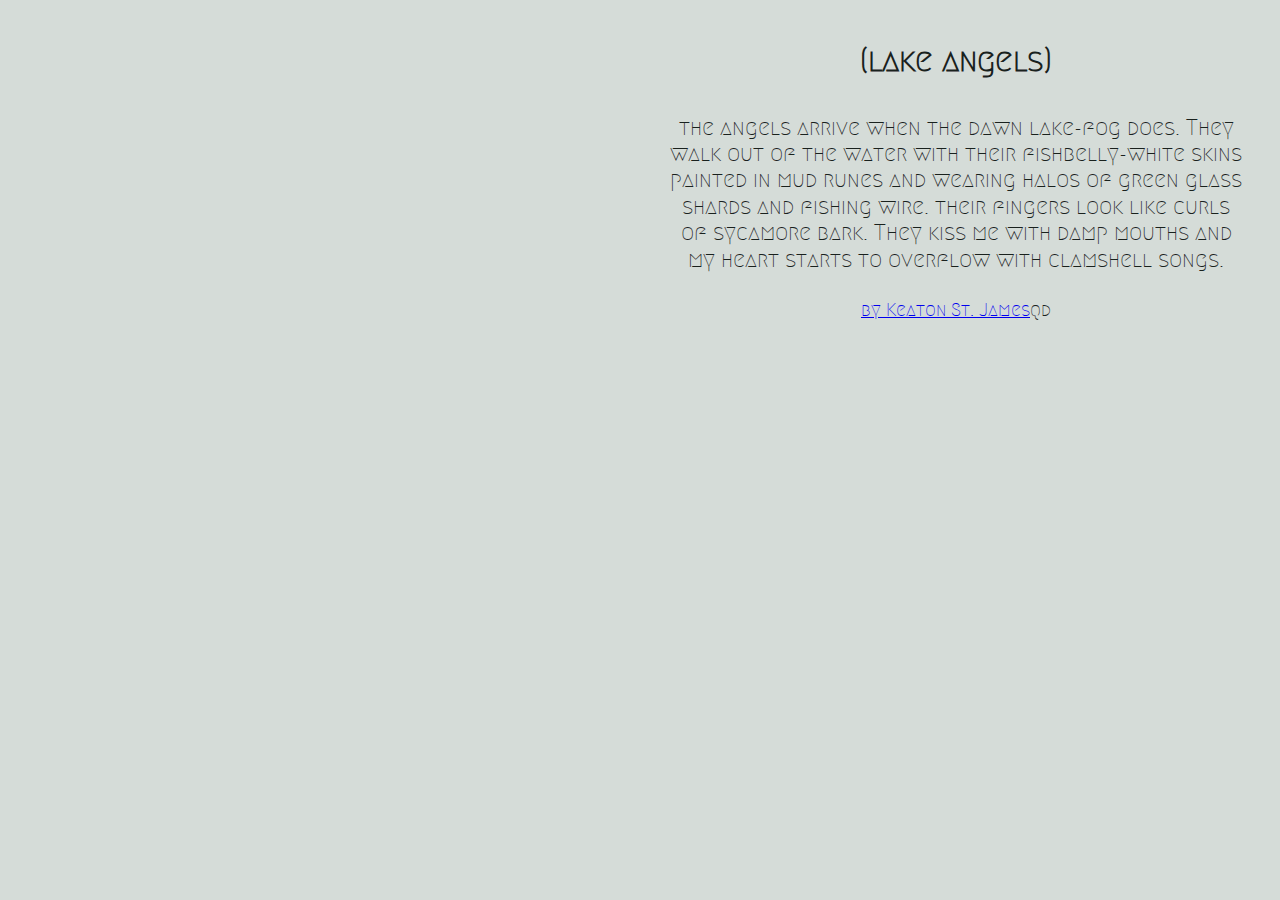
<file: index.html>
<!DOCTYPE html>
<head>
	<meta charset="utf-8">
<html lang="en-ca">
	<title>Responsive Setup</title>
	<meta name="handheldfriendly" content="true">
	<meta name="mobileoptimized" content="240">
	<meta name="viewport" content="width=device-width,initial-scale=1">
	<link href="https://file.myfontastic.com/87PN4w79BKd3obi5FwRCsZ/icons.css" rel="stylesheet">
  <link href="css/style.css" rel="stylesheet">
</head>
<body>

<div class="grid grid-middle">
	<div class="unit unit-xs-1 unit-s-1 unit-m-1-2 unit-l-1-2 island">

		<div class="grid">
			<div class="unit unit-xs-1">
				<i class="icon icon-rune"> </i>
			</div>
			<div class="unit unit-xs-1">
				<i class="icon icon-halo"> </i>
			</div>
			<div class="unit unit-xs-1">
				<i class="icon icon-hand"> </i>
			</div>

	</div>
</div>


	<div class="unit unit-xs-1 unit-s-1 unit-m-1-2 unit-l-1-2 island text-center">

	<h1 class="text-center">(lake angels)</h1>

	<p class=" giga poem">the angels arrive when the dawn lake-fog does.
They walk out of the water with their fishbelly-white
skins painted in mud runes and wearing halos of
green glass shards and fishing wire. their fingers
look like curls of sycamore bark. They kiss me with
damp mouths and my heart starts to overflow
with clamshell songs. </p>

<a class="" href="http://modernaukeats.tumblr.com/">by Keaton St. James</a>qd

	</div>
</div>

</body>
</html>
</file>
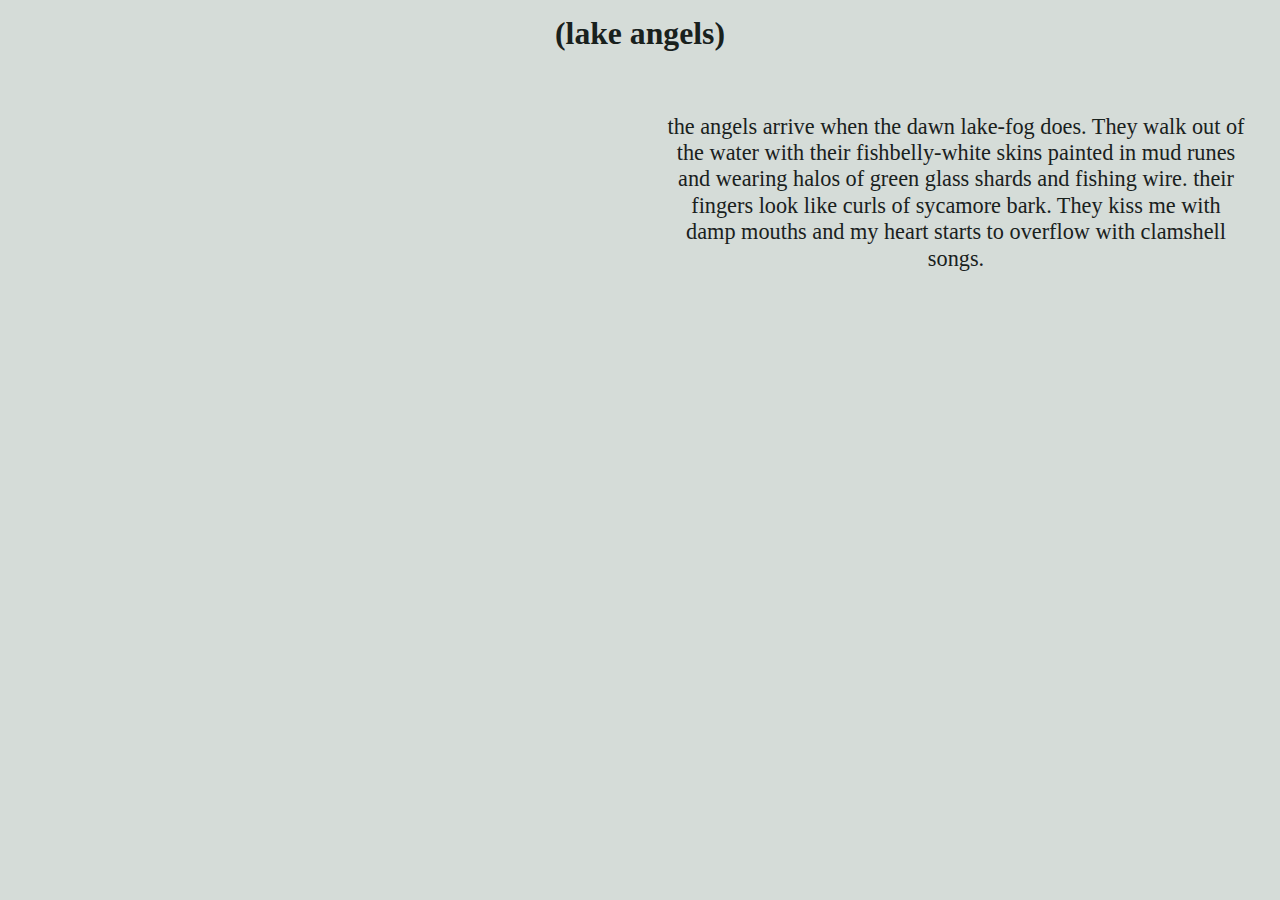
<file: Prepros Build/index.html>
<!DOCTYPE html>
<head>
	<meta charset="utf-8">
<html lang="en-ca">
	<title>Responsive Setup</title>
	<meta name="handheldfriendly" content="true">
	<meta name="mobileoptimized" content="240">
	<meta name="viewport" content="width=device-width,initial-scale=1">
	<link href="https://file.myfontastic.com/87PN4w79BKd3obi5FwRCsZ/icons.css" rel="stylesheet">
  <link href="css/style.css" rel="stylesheet">
</head>
<body>

<h1 class="text-center">(lake angels)</h1>


<div class="grid grid-middle">
	<div class="unit unit-xs-1 unit-s-1 unit-m-1-2 unit-l-1-2 island">

		<div class="grid">
			<div class="unit unit-xs-1">
				<i class="icon icon-rune"> </i>
			</div>
			<div class="unit unit-xs-1">
				<i class="icon icon-halo"> </i>
			</div>
			<div class="unit unit-xs-1">
				<i class="icon icon-hand"> </i>
			</div>

	</div>
</div>


	<div class="unit unit-xs-1 unit-s-1 unit-m-1-2 unit-l-1-2 island text-center">

	<p class=" giga poem">the angels arrive when the dawn lake-fog does.
They walk out of the water with their fishbelly-white
skins painted in mud runes and wearing halos of
green glass shards and fishing wire. their fingers
look like curls of sycamore bark. They kiss me with
damp mouths and my heart starts to overflow
with clamshell songs. </p>

	</div>
</div>

</body>
</html>
</file>
<file: css/style.css>
/* Variable */
@import url(https://fonts.googleapis.com/css?family=Megrim);
@-moz-viewport {
  width: device-width;
  scale: 1;
}

@-ms-viewport {
  width: device-width;
  scale: 1;
}

@-o-viewport {
  width: device-width;
  scale: 1;
}

@-webkit-viewport {
  width: device-width;
  scale: 1;
}

@viewport {
  width: device-width;
  scale: 1;
}

html {
  box-sizing: border-box;
  -moz-text-size-adjust: 100%;
  -ms-text-size-adjust: 100%;
  -webkit-text-size-adjust: 100%;
  text-size-adjust: 100%;
  background-color: #d5dcd8;
}

*, *:before, *:after {
  box-sizing: inherit;
}

img {
  width: 100%;
  display: block;
}

.grid {
  margin: 0;
  padding: 0;
  letter-spacing: -0.31em;
  text-rendering: optimizespeed;
  display: -webkit-flex;
  -webkit-flex-flow: row wrap;
  display: -ms-flexbox;
  -ms-flex-flow: row wrap;
  display: flex;
  flex-flow: row wrap;
}

.grid-bottom {
  -webkit-align-items: flex-end;
  -ms-align-items: flex-end;
  align-items: flex-end;
}

.grid-middle {
  -webkit-align-items: center;
  -ms-align-items: center;
  align-items: center;
}

.grid-stretch {
  -webkit-align-items: stretch;
  -ms-align-items: stretch;
  align-items: stretch;
}

.opera-only :-o-prefocus, .grid {
  word-spacing: -0.43em;
}

.unit {
  letter-spacing: normal;
  text-rendering: auto;
  vertical-align: top;
  word-spacing: normal;
  display: inline-block;
  visibility: visible;
}

.grid-bottom .unit {
  vertical-align: bottom;
}

.grid-middle .unit {
  vertical-align: middle;
}

.unit[class*="push-"],
.unit[class*="pull-"] {
  position: relative;
}

.unit-xs-hidden {
  display: none;
  visibility: hidden;
}

.unit-xs-centered {
  margin: 0 auto;
}

.unit-xs-1, .xs-1 {
  display: block;
  visibility: visible;
  width: 100%;
}

.unit-offset-xs-0 {
  margin-left: 0;
}

.unit-push-xs-0,
.unit-pull-xs-0 {
  left: 0;
}

.unit-xs-1-2, .xs-1-2 {
  width: 50.0000%;
}

.unit-offset-xs-1-2 {
  margin-left: 50.0000%;
}

.unit-push-xs-1-2 {
  left: 50.0000%;
}

.unit-pull-xs-1-2 {
  left: -50.0000%;
}

.unit-xs-1-3, .xs-1-3 {
  width: 33.3333%;
}

.unit-offset-xs-1-3 {
  margin-left: 33.3333%;
}

.unit-push-xs-1-3 {
  left: 33.3333%;
}

.unit-pull-xs-1-3 {
  left: -33.3333%;
}

.unit-xs-2-3, .xs-2-3 {
  width: 66.6667%;
}

.unit-offset-xs-2-3 {
  margin-left: 66.6667%;
}

.unit-push-xs-2-3 {
  left: 66.6667%;
}

.unit-pull-xs-2-3 {
  left: -66.6667%;
}

.unit-xs-1-4, .xs-1-4 {
  width: 25.0000%;
}

.unit-offset-xs-1-4 {
  margin-left: 25.0000%;
}

.unit-push-xs-1-4 {
  left: 25.0000%;
}

.unit-pull-xs-1-4 {
  left: -25.0000%;
}

.unit-xs-3-4, .xs-3-4 {
  width: 75.0000%;
}

.unit-offset-xs-3-4 {
  margin-left: 75.0000%;
}

.unit-push-xs-3-4 {
  left: 75.0000%;
}

.unit-pull-xs-3-4 {
  left: -75.0000%;
}

.unit-xs-1-2, .xs-1-2, .unit-xs-1-3, .xs-1-3, .unit-xs-2-3, .xs-2-3, .unit-xs-1-4, .xs-1-4, .unit-xs-3-4, .xs-3-4 {
  display: inline-block;
  visibility: visible;
}

@media only screen and (min-width: 25em) {
  .unit-s-hidden {
    display: none;
    visibility: hidden;
  }
  .unit-s-centered {
    margin: 0 auto;
  }
  .unit-s-1, .s-1 {
    display: block;
    visibility: visible;
    width: 100%;
  }
  .unit-offset-s-0 {
    margin-left: 0;
  }
  .unit-push-s-0,
  .unit-pull-s-0 {
    left: 0;
  }
  .unit-s-1-2, .s-1-2 {
    width: 50.0000%;
  }
  .unit-offset-s-1-2 {
    margin-left: 50.0000%;
  }
  .unit-push-s-1-2 {
    left: 50.0000%;
  }
  .unit-pull-s-1-2 {
    left: -50.0000%;
  }
  .unit-s-1-3, .s-1-3 {
    width: 33.3333%;
  }
  .unit-offset-s-1-3 {
    margin-left: 33.3333%;
  }
  .unit-push-s-1-3 {
    left: 33.3333%;
  }
  .unit-pull-s-1-3 {
    left: -33.3333%;
  }
  .unit-s-2-3, .s-2-3 {
    width: 66.6667%;
  }
  .unit-offset-s-2-3 {
    margin-left: 66.6667%;
  }
  .unit-push-s-2-3 {
    left: 66.6667%;
  }
  .unit-pull-s-2-3 {
    left: -66.6667%;
  }
  .unit-s-1-4, .s-1-4 {
    width: 25.0000%;
  }
  .unit-offset-s-1-4 {
    margin-left: 25.0000%;
  }
  .unit-push-s-1-4 {
    left: 25.0000%;
  }
  .unit-pull-s-1-4 {
    left: -25.0000%;
  }
  .unit-s-3-4, .s-3-4 {
    width: 75.0000%;
  }
  .unit-offset-s-3-4 {
    margin-left: 75.0000%;
  }
  .unit-push-s-3-4 {
    left: 75.0000%;
  }
  .unit-pull-s-3-4 {
    left: -75.0000%;
  }
  .unit-s-1-2, .s-1-2, .unit-s-1-3, .s-1-3, .unit-s-2-3, .s-2-3, .unit-s-1-4, .s-1-4, .unit-s-3-4, .s-3-4 {
    display: inline-block;
    visibility: visible;
  }
}

@media only screen and (min-width: 38em) {
  .unit-m-hidden {
    display: none;
    visibility: hidden;
  }
  .unit-m-centered {
    margin: 0 auto;
  }
  .unit-m-1, .m-1 {
    display: block;
    visibility: visible;
    width: 100%;
  }
  .unit-offset-m-0 {
    margin-left: 0;
  }
  .unit-push-m-0,
  .unit-pull-m-0 {
    left: 0;
  }
  .unit-m-1-2, .m-1-2 {
    width: 50.0000%;
  }
  .unit-offset-m-1-2 {
    margin-left: 50.0000%;
  }
  .unit-push-m-1-2 {
    left: 50.0000%;
  }
  .unit-pull-m-1-2 {
    left: -50.0000%;
  }
  .unit-m-1-3, .m-1-3 {
    width: 33.3333%;
  }
  .unit-offset-m-1-3 {
    margin-left: 33.3333%;
  }
  .unit-push-m-1-3 {
    left: 33.3333%;
  }
  .unit-pull-m-1-3 {
    left: -33.3333%;
  }
  .unit-m-2-3, .m-2-3 {
    width: 66.6667%;
  }
  .unit-offset-m-2-3 {
    margin-left: 66.6667%;
  }
  .unit-push-m-2-3 {
    left: 66.6667%;
  }
  .unit-pull-m-2-3 {
    left: -66.6667%;
  }
  .unit-m-1-4, .m-1-4 {
    width: 25.0000%;
  }
  .unit-offset-m-1-4 {
    margin-left: 25.0000%;
  }
  .unit-push-m-1-4 {
    left: 25.0000%;
  }
  .unit-pull-m-1-4 {
    left: -25.0000%;
  }
  .unit-m-3-4, .m-3-4 {
    width: 75.0000%;
  }
  .unit-offset-m-3-4 {
    margin-left: 75.0000%;
  }
  .unit-push-m-3-4 {
    left: 75.0000%;
  }
  .unit-pull-m-3-4 {
    left: -75.0000%;
  }
  .unit-m-1-2, .m-1-2, .unit-m-1-3, .m-1-3, .unit-m-2-3, .m-2-3, .unit-m-1-4, .m-1-4, .unit-m-3-4, .m-3-4 {
    display: inline-block;
    visibility: visible;
  }
}

@media only screen and (min-width: 60em) {
  .unit-l-hidden {
    display: none;
    visibility: hidden;
  }
  .unit-l-centered {
    margin: 0 auto;
  }
  .unit-l-1, .l-1 {
    display: block;
    visibility: visible;
    width: 100%;
  }
  .unit-offset-l-0 {
    margin-left: 0;
  }
  .unit-push-l-0,
  .unit-pull-l-0 {
    left: 0;
  }
  .unit-l-1-2, .l-1-2 {
    width: 50.0000%;
  }
  .unit-offset-l-1-2 {
    margin-left: 50.0000%;
  }
  .unit-push-l-1-2 {
    left: 50.0000%;
  }
  .unit-pull-l-1-2 {
    left: -50.0000%;
  }
  .unit-l-1-3, .l-1-3 {
    width: 33.3333%;
  }
  .unit-offset-l-1-3 {
    margin-left: 33.3333%;
  }
  .unit-push-l-1-3 {
    left: 33.3333%;
  }
  .unit-pull-l-1-3 {
    left: -33.3333%;
  }
  .unit-l-2-3, .l-2-3 {
    width: 66.6667%;
  }
  .unit-offset-l-2-3 {
    margin-left: 66.6667%;
  }
  .unit-push-l-2-3 {
    left: 66.6667%;
  }
  .unit-pull-l-2-3 {
    left: -66.6667%;
  }
  .unit-l-1-4, .l-1-4 {
    width: 25.0000%;
  }
  .unit-offset-l-1-4 {
    margin-left: 25.0000%;
  }
  .unit-push-l-1-4 {
    left: 25.0000%;
  }
  .unit-pull-l-1-4 {
    left: -25.0000%;
  }
  .unit-l-3-4, .l-3-4 {
    width: 75.0000%;
  }
  .unit-offset-l-3-4 {
    margin-left: 75.0000%;
  }
  .unit-push-l-3-4 {
    left: 75.0000%;
  }
  .unit-pull-l-3-4 {
    left: -75.0000%;
  }
  .unit-l-1-2, .l-1-2, .unit-l-1-3, .l-1-3, .unit-l-2-3, .l-2-3, .unit-l-1-4, .l-1-4, .unit-l-3-4, .l-3-4 {
    display: inline-block;
    visibility: visible;
  }
}

.unit-content-distribute {
  display: -ms-flexbox;
  display: -webkit-flex;
  display: flex;
  -ms-flex-direction: column;
  -webkit-flex-direction: column;
  flex-direction: column;
  -ms-flex-pack: justify;
  -webkit-justify-content: space-between;
  justify-content: space-between;
  -ms-flex-align: center;
  -webkit-align-items: center;
  align-items: center;
}

.content-fill {
  -ms-flex-grow: 2;
  -webkit-flex-grow: 2;
  flex-grow: 2;
}

.content-shrink {
  -ms-align-self: center;
  -webkit-align-self: center;
  align-self: center;
}

html {
  font: normal 100%/1.5 'Megrim', serif;
  color: #19211d;
}

@media only screen and (min-width: 60em) {
  html {
    font-size: 110%;
  }
}

@media only screen and (min-width: 90em) {
  html {
    font-size: 120%;
  }
}

@media only screen and (min-width: 120em) {
  html {
    font-size: 130%;
  }
}

h1, h2, h3, h4, h5, h6,
p, ul, ol, dl, dd, figure,
blockquote, details, hr,
fieldset, pre, table {
  margin: 0 0 1.5rem;
}

.yotta {
  font-size: 2.2807rem;
  line-height: 1.3154;
}

.zetta {
  font-size: 2.0273rem;
  line-height: 1.4798;
}

h1, .exa {
  font-size: 1.8020rem;
  line-height: 1.6648;
}

h2, .peta {
  font-size: 1.6018rem;
  line-height: 1.8729;
}

h3, .tera {
  font-size: 1.4238rem;
  line-height: 1.0535;
}

h4, .giga {
  font-size: 1.2656rem;
  line-height: 1.1852;
}

h5, .mega {
  font-size: 1.1250rem;
  line-height: 1.3333;
}

h6, .kilo {
  font-size: 1.0000rem;
  line-height: 1.5000;
}

small, .milli {
  font-size: 0.8889rem;
  line-height: 1.6875;
}

.micro {
  font-size: 0.7901rem;
  line-height: 1.8984;
}

sub,
sup {
  font-size: 75%;
  line-height: 1px;
  position: relative;
  vertical-align: baseline;
}

sup {
  top: -0.5em;
}

sub {
  bottom: -0.25em;
}

.text-left {
  text-align: left;
}

.text-right {
  text-align: right;
}

.text-center {
  text-align: center;
}

.normal {
  font-weight: normal;
}

.bold {
  font-weight: bold;
}

.italic {
  font-style: italic;
}

.push {
  margin-bottom: 1.5rem;
}

.push-none, .push-0 {
  margin-bottom: 0;
}

.push-double, .push-2 {
  margin-bottom: 3.0000rem;
}

.push-half, .push-1-2 {
  margin-bottom: 0.7500rem;
}

.push-quarter, .push-1-4 {
  margin-bottom: 0.3750rem;
}

.pad-top, .pad-t {
  padding-top: 1.5rem;
}

.pad-bottom, .pad-b {
  padding-bottom: 1.5rem;
}

.pad-top-double, .pad-t-2 {
  padding-top: 3.0000rem;
}

.pad-bottom-double, .pad-b-2 {
  padding-bottom: 3.0000rem;
}

.pad-top-half, .pad-t-1-2 {
  padding-top: 0.7500rem;
}

.pad-bottom-half, .pad-b-1-2 {
  padding-bottom: 0.7500rem;
}

.pad-top-quarter, .pad-t-1-4 {
  padding-top: 0.3750rem;
}

.pad-bottom-quarter, .pad-b-1-4 {
  padding-bottom: 0.3750rem;
}

.island {
  padding: 1.5rem;
}

.island-double, .island-2 {
  padding: 3.0000rem;
}

.island-half, .island-1-2 {
  padding: 0.7500rem;
}

.island-quarter, .island-1-4 {
  padding: 0.3750rem;
}

.gutter {
  padding-left: 1.5rem;
  padding-right: 1.5rem;
}

.gutter-double, .gutter-2 {
  padding-left: 3.0000rem;
  padding-right: 3.0000rem;
}

.gutter-half, .gutter-1-2 {
  padding-left: 0.7500rem;
  padding-right: 0.7500rem;
}

.gutter-quarter, .gutter-1-4 {
  padding-left: 0.3750rem;
  padding-right: 0.3750rem;
}
</file>
<file: Prepros Build/css/style.css>
/* Variable */
'@import url(https://fonts.googleapis.com/css?family=Megrim);
@-moz-viewport {
  width: device-width;
  scale: 1;
}

@-ms-viewport {
  width: device-width;
  scale: 1;
}

@-o-viewport {
  width: device-width;
  scale: 1;
}

@-webkit-viewport {
  width: device-width;
  scale: 1;
}

@viewport {
  width: device-width;
  scale: 1;
}

html {
  box-sizing: border-box;
  -moz-text-size-adjust: 100%;
  -ms-text-size-adjust: 100%;
  -webkit-text-size-adjust: 100%;
  text-size-adjust: 100%;
  background-color: #d5dcd8;
}

*, *:before, *:after {
  box-sizing: inherit;
}

img {
  width: 100%;
  display: block;
}

.icon {
  font-size: 10em;
}

.grid {
  margin: 0;
  padding: 0;
  letter-spacing: -0.31em;
  text-rendering: optimizespeed;
  display: -webkit-flex;
  -webkit-flex-flow: row wrap;
  display: -ms-flexbox;
  -ms-flex-flow: row wrap;
  display: flex;
  flex-flow: row wrap;
}

.grid-bottom {
  -webkit-align-items: flex-end;
  -ms-align-items: flex-end;
  align-items: flex-end;
}

.grid-middle {
  -webkit-align-items: center;
  -ms-align-items: center;
  align-items: center;
}

.grid-stretch {
  -webkit-align-items: stretch;
  -ms-align-items: stretch;
  align-items: stretch;
}

.opera-only :-o-prefocus, .grid {
  word-spacing: -0.43em;
}

.unit {
  letter-spacing: normal;
  text-rendering: auto;
  vertical-align: top;
  word-spacing: normal;
  display: inline-block;
  visibility: visible;
}

.grid-bottom .unit {
  vertical-align: bottom;
}

.grid-middle .unit {
  vertical-align: middle;
}

.unit[class*="push-"],
.unit[class*="pull-"] {
  position: relative;
}

.unit-xs-hidden {
  display: none;
  visibility: hidden;
}

.unit-xs-centered {
  margin: 0 auto;
}

.unit-xs-1, .xs-1 {
  display: block;
  visibility: visible;
  width: 100%;
}

.unit-offset-xs-0 {
  margin-left: 0;
}

.unit-push-xs-0,
.unit-pull-xs-0 {
  left: 0;
}

.unit-xs-1-2, .xs-1-2 {
  width: 50.0000%;
}

.unit-offset-xs-1-2 {
  margin-left: 50.0000%;
}

.unit-push-xs-1-2 {
  left: 50.0000%;
}

.unit-pull-xs-1-2 {
  left: -50.0000%;
}

.unit-xs-1-3, .xs-1-3 {
  width: 33.3333%;
}

.unit-offset-xs-1-3 {
  margin-left: 33.3333%;
}

.unit-push-xs-1-3 {
  left: 33.3333%;
}

.unit-pull-xs-1-3 {
  left: -33.3333%;
}

.unit-xs-2-3, .xs-2-3 {
  width: 66.6667%;
}

.unit-offset-xs-2-3 {
  margin-left: 66.6667%;
}

.unit-push-xs-2-3 {
  left: 66.6667%;
}

.unit-pull-xs-2-3 {
  left: -66.6667%;
}

.unit-xs-1-4, .xs-1-4 {
  width: 25.0000%;
}

.unit-offset-xs-1-4 {
  margin-left: 25.0000%;
}

.unit-push-xs-1-4 {
  left: 25.0000%;
}

.unit-pull-xs-1-4 {
  left: -25.0000%;
}

.unit-xs-3-4, .xs-3-4 {
  width: 75.0000%;
}

.unit-offset-xs-3-4 {
  margin-left: 75.0000%;
}

.unit-push-xs-3-4 {
  left: 75.0000%;
}

.unit-pull-xs-3-4 {
  left: -75.0000%;
}

.unit-xs-1-2, .xs-1-2, .unit-xs-1-3, .xs-1-3, .unit-xs-2-3, .xs-2-3, .unit-xs-1-4, .xs-1-4, .unit-xs-3-4, .xs-3-4 {
  display: inline-block;
  visibility: visible;
}

@media only screen and (min-width: 25em) {
  .unit-s-hidden {
    display: none;
    visibility: hidden;
  }
  .unit-s-centered {
    margin: 0 auto;
  }
  .unit-s-1, .s-1 {
    display: block;
    visibility: visible;
    width: 100%;
  }
  .unit-offset-s-0 {
    margin-left: 0;
  }
  .unit-push-s-0,
  .unit-pull-s-0 {
    left: 0;
  }
  .unit-s-1-2, .s-1-2 {
    width: 50.0000%;
  }
  .unit-offset-s-1-2 {
    margin-left: 50.0000%;
  }
  .unit-push-s-1-2 {
    left: 50.0000%;
  }
  .unit-pull-s-1-2 {
    left: -50.0000%;
  }
  .unit-s-1-3, .s-1-3 {
    width: 33.3333%;
  }
  .unit-offset-s-1-3 {
    margin-left: 33.3333%;
  }
  .unit-push-s-1-3 {
    left: 33.3333%;
  }
  .unit-pull-s-1-3 {
    left: -33.3333%;
  }
  .unit-s-2-3, .s-2-3 {
    width: 66.6667%;
  }
  .unit-offset-s-2-3 {
    margin-left: 66.6667%;
  }
  .unit-push-s-2-3 {
    left: 66.6667%;
  }
  .unit-pull-s-2-3 {
    left: -66.6667%;
  }
  .unit-s-1-4, .s-1-4 {
    width: 25.0000%;
  }
  .unit-offset-s-1-4 {
    margin-left: 25.0000%;
  }
  .unit-push-s-1-4 {
    left: 25.0000%;
  }
  .unit-pull-s-1-4 {
    left: -25.0000%;
  }
  .unit-s-3-4, .s-3-4 {
    width: 75.0000%;
  }
  .unit-offset-s-3-4 {
    margin-left: 75.0000%;
  }
  .unit-push-s-3-4 {
    left: 75.0000%;
  }
  .unit-pull-s-3-4 {
    left: -75.0000%;
  }
  .unit-s-1-2, .s-1-2, .unit-s-1-3, .s-1-3, .unit-s-2-3, .s-2-3, .unit-s-1-4, .s-1-4, .unit-s-3-4, .s-3-4 {
    display: inline-block;
    visibility: visible;
  }
}

@media only screen and (min-width: 38em) {
  .unit-m-hidden {
    display: none;
    visibility: hidden;
  }
  .unit-m-centered {
    margin: 0 auto;
  }
  .unit-m-1, .m-1 {
    display: block;
    visibility: visible;
    width: 100%;
  }
  .unit-offset-m-0 {
    margin-left: 0;
  }
  .unit-push-m-0,
  .unit-pull-m-0 {
    left: 0;
  }
  .unit-m-1-2, .m-1-2 {
    width: 50.0000%;
  }
  .unit-offset-m-1-2 {
    margin-left: 50.0000%;
  }
  .unit-push-m-1-2 {
    left: 50.0000%;
  }
  .unit-pull-m-1-2 {
    left: -50.0000%;
  }
  .unit-m-1-3, .m-1-3 {
    width: 33.3333%;
  }
  .unit-offset-m-1-3 {
    margin-left: 33.3333%;
  }
  .unit-push-m-1-3 {
    left: 33.3333%;
  }
  .unit-pull-m-1-3 {
    left: -33.3333%;
  }
  .unit-m-2-3, .m-2-3 {
    width: 66.6667%;
  }
  .unit-offset-m-2-3 {
    margin-left: 66.6667%;
  }
  .unit-push-m-2-3 {
    left: 66.6667%;
  }
  .unit-pull-m-2-3 {
    left: -66.6667%;
  }
  .unit-m-1-4, .m-1-4 {
    width: 25.0000%;
  }
  .unit-offset-m-1-4 {
    margin-left: 25.0000%;
  }
  .unit-push-m-1-4 {
    left: 25.0000%;
  }
  .unit-pull-m-1-4 {
    left: -25.0000%;
  }
  .unit-m-3-4, .m-3-4 {
    width: 75.0000%;
  }
  .unit-offset-m-3-4 {
    margin-left: 75.0000%;
  }
  .unit-push-m-3-4 {
    left: 75.0000%;
  }
  .unit-pull-m-3-4 {
    left: -75.0000%;
  }
  .unit-m-1-2, .m-1-2, .unit-m-1-3, .m-1-3, .unit-m-2-3, .m-2-3, .unit-m-1-4, .m-1-4, .unit-m-3-4, .m-3-4 {
    display: inline-block;
    visibility: visible;
  }
}

@media only screen and (min-width: 60em) {
  .unit-l-hidden {
    display: none;
    visibility: hidden;
  }
  .unit-l-centered {
    margin: 0 auto;
  }
  .unit-l-1, .l-1 {
    display: block;
    visibility: visible;
    width: 100%;
  }
  .unit-offset-l-0 {
    margin-left: 0;
  }
  .unit-push-l-0,
  .unit-pull-l-0 {
    left: 0;
  }
  .unit-l-1-2, .l-1-2 {
    width: 50.0000%;
  }
  .unit-offset-l-1-2 {
    margin-left: 50.0000%;
  }
  .unit-push-l-1-2 {
    left: 50.0000%;
  }
  .unit-pull-l-1-2 {
    left: -50.0000%;
  }
  .unit-l-1-3, .l-1-3 {
    width: 33.3333%;
  }
  .unit-offset-l-1-3 {
    margin-left: 33.3333%;
  }
  .unit-push-l-1-3 {
    left: 33.3333%;
  }
  .unit-pull-l-1-3 {
    left: -33.3333%;
  }
  .unit-l-2-3, .l-2-3 {
    width: 66.6667%;
  }
  .unit-offset-l-2-3 {
    margin-left: 66.6667%;
  }
  .unit-push-l-2-3 {
    left: 66.6667%;
  }
  .unit-pull-l-2-3 {
    left: -66.6667%;
  }
  .unit-l-1-4, .l-1-4 {
    width: 25.0000%;
  }
  .unit-offset-l-1-4 {
    margin-left: 25.0000%;
  }
  .unit-push-l-1-4 {
    left: 25.0000%;
  }
  .unit-pull-l-1-4 {
    left: -25.0000%;
  }
  .unit-l-3-4, .l-3-4 {
    width: 75.0000%;
  }
  .unit-offset-l-3-4 {
    margin-left: 75.0000%;
  }
  .unit-push-l-3-4 {
    left: 75.0000%;
  }
  .unit-pull-l-3-4 {
    left: -75.0000%;
  }
  .unit-l-1-2, .l-1-2, .unit-l-1-3, .l-1-3, .unit-l-2-3, .l-2-3, .unit-l-1-4, .l-1-4, .unit-l-3-4, .l-3-4 {
    display: inline-block;
    visibility: visible;
  }
}

.unit-content-distribute {
  display: -ms-flexbox;
  display: -webkit-flex;
  display: flex;
  -ms-flex-direction: column;
  -webkit-flex-direction: column;
  flex-direction: column;
  -ms-flex-pack: justify;
  -webkit-justify-content: space-between;
  justify-content: space-between;
  -ms-flex-align: center;
  -webkit-align-items: center;
  align-items: center;
}

.content-fill {
  -ms-flex-grow: 2;
  -webkit-flex-grow: 2;
  flex-grow: 2;
}

.content-shrink {
  -ms-align-self: center;
  -webkit-align-self: center;
  align-self: center;
}

html {
  font: normal 100%/1.5 'Megrim', serif;
  color: #19211d;
}

@media only screen and (min-width: 60em) {
  html {
    font-size: 110%;
  }
}

@media only screen and (min-width: 90em) {
  html {
    font-size: 120%;
  }
}

@media only screen and (min-width: 120em) {
  html {
    font-size: 130%;
  }
}

h1, h2, h3, h4, h5, h6,
p, ul, ol, dl, dd, figure,
blockquote, details, hr,
fieldset, pre, table {
  margin: 0 0 1.5rem;
}

.yotta {
  font-size: 2.2807rem;
  line-height: 1.3154;
}

.zetta {
  font-size: 2.0273rem;
  line-height: 1.4798;
}

h1, .exa {
  font-size: 1.8020rem;
  line-height: 1.6648;
}

h2, .peta {
  font-size: 1.6018rem;
  line-height: 1.8729;
}

h3, .tera {
  font-size: 1.4238rem;
  line-height: 1.0535;
}

h4, .giga {
  font-size: 1.2656rem;
  line-height: 1.1852;
}

h5, .mega {
  font-size: 1.1250rem;
  line-height: 1.3333;
}

h6, .kilo {
  font-size: 1.0000rem;
  line-height: 1.5000;
}

small, .milli {
  font-size: 0.8889rem;
  line-height: 1.6875;
}

.micro {
  font-size: 0.7901rem;
  line-height: 1.8984;
}

sub,
sup {
  font-size: 75%;
  line-height: 1px;
  position: relative;
  vertical-align: baseline;
}

sup {
  top: -0.5em;
}

sub {
  bottom: -0.25em;
}

.text-left {
  text-align: left;
}

.text-right {
  text-align: right;
}

.text-center {
  text-align: center;
}

.normal {
  font-weight: normal;
}

.bold {
  font-weight: bold;
}

.italic {
  font-style: italic;
}

.push {
  margin-bottom: 1.5rem;
}

.push-none, .push-0 {
  margin-bottom: 0;
}

.push-double, .push-2 {
  margin-bottom: 3.0000rem;
}

.push-half, .push-1-2 {
  margin-bottom: 0.7500rem;
}

.push-quarter, .push-1-4 {
  margin-bottom: 0.3750rem;
}

.pad-top, .pad-t {
  padding-top: 1.5rem;
}

.pad-bottom, .pad-b {
  padding-bottom: 1.5rem;
}

.pad-top-double, .pad-t-2 {
  padding-top: 3.0000rem;
}

.pad-bottom-double, .pad-b-2 {
  padding-bottom: 3.0000rem;
}

.pad-top-half, .pad-t-1-2 {
  padding-top: 0.7500rem;
}

.pad-bottom-half, .pad-b-1-2 {
  padding-bottom: 0.7500rem;
}

.pad-top-quarter, .pad-t-1-4 {
  padding-top: 0.3750rem;
}

.pad-bottom-quarter, .pad-b-1-4 {
  padding-bottom: 0.3750rem;
}

.island {
  padding: 1.5rem;
}

.island-double, .island-2 {
  padding: 3.0000rem;
}

.island-half, .island-1-2 {
  padding: 0.7500rem;
}

.island-quarter, .island-1-4 {
  padding: 0.3750rem;
}

.gutter {
  padding-left: 1.5rem;
  padding-right: 1.5rem;
}

.gutter-double, .gutter-2 {
  padding-left: 3.0000rem;
  padding-right: 3.0000rem;
}

.gutter-half, .gutter-1-2 {
  padding-left: 0.7500rem;
  padding-right: 0.7500rem;
}

.gutter-quarter, .gutter-1-4 {
  padding-left: 0.3750rem;
  padding-right: 0.3750rem;
}
</file>
